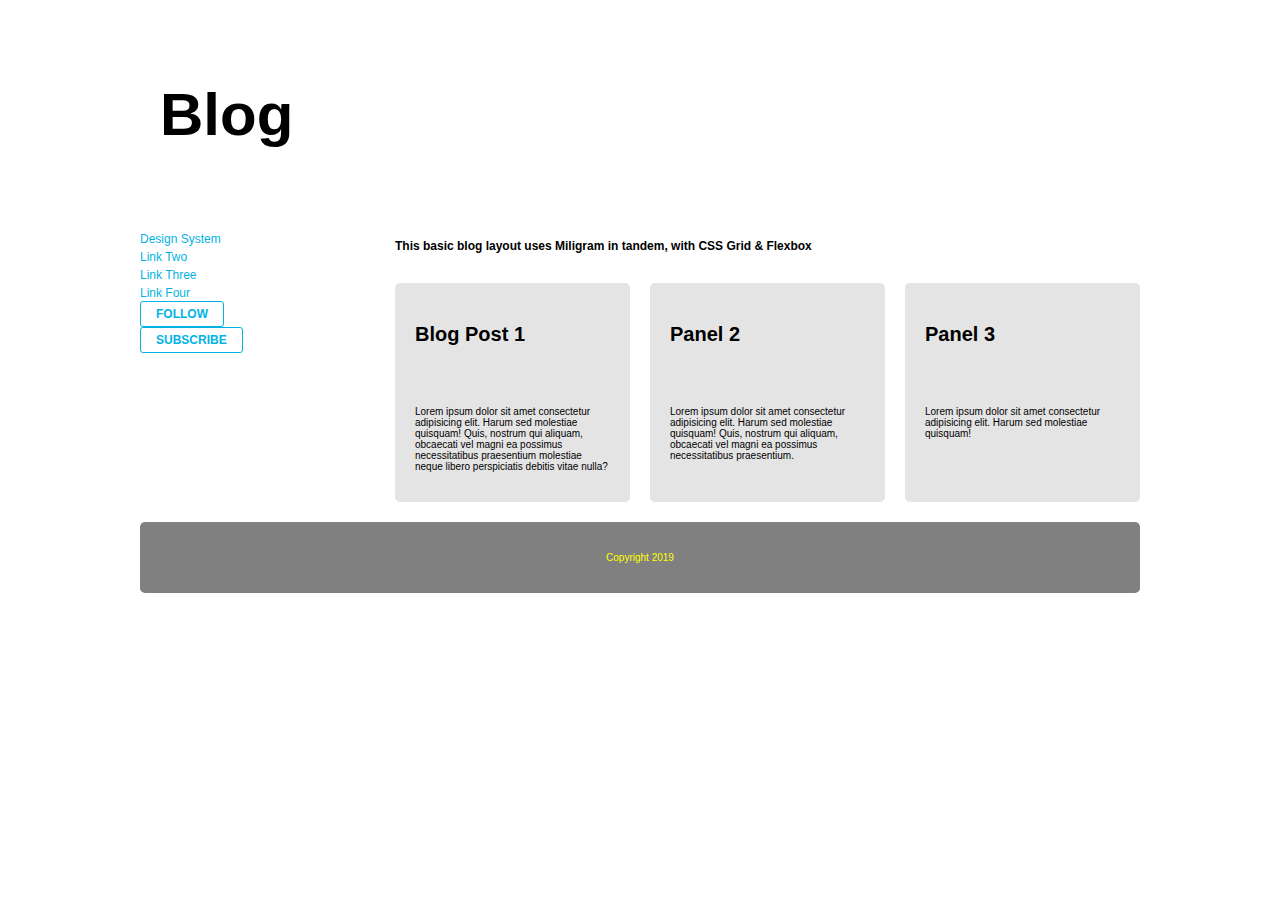
<file: index.html>
<!DOCTYPE html>
<html lang="en">
<head>
    <meta charset="UTF-8">
    <meta name="viewport" content="width=device-width, initial-scale=1.0">
    <title>Blog</title>
    <link rel="stylesheet" type="text/css" href="css/style.css">
</head>
<body class="container">
    <header class="header">
        <h1>Blog</h1>
    </header>
    <nav class="nav">
        <a class="design" href="designSystem.html">Design System</a><br>
        <a href="linkTwo.html">Link Two</a><br>
        <a href="linkThree.html">Link Three</a><br>
        <a href="linkFour.html">Link Four</a><br>
        <button onclick="window.location.href = 'https://w3docs.com';">FOLLOW</button><br>
        <button onclick="window.location.href = 'https://w3docs.com';">SUBSCRIBE</button>
    </nav>  
   
    <h2 class="title">This basic blog layout uses Miligram in tandem, with CSS Grid & Flexbox</h3>
    
    <div class="post1">
        <a href="blogPost.html">
            <h3>Blog Post 1</h3>
        </a>
            <p>Lorem ipsum dolor sit amet consectetur adipisicing elit. Harum sed molestiae quisquam! Quis, nostrum qui aliquam, obcaecati vel magni ea possimus necessitatibus praesentium molestiae neque libero perspiciatis debitis vitae nulla?</p>
    </div> 


    <article class="post2">
            <a href="blogPost.html">
                <h3>Panel 2</h3>
            </a>
                <p>Lorem ipsum dolor sit amet consectetur adipisicing elit. Harum sed molestiae quisquam! Quis, nostrum qui aliquam, obcaecati vel magni ea possimus necessitatibus praesentium. </p>
    </article>    

    <article class="post3">
            <a href="blogPost.html">
                <h3>Panel 3</h3>
            </a>
                <p>Lorem ipsum dolor sit amet consectetur adipisicing elit. Harum sed molestiae quisquam! </p>
    </article>  
    
    <footer class="footer">
        <p>Copyright 2019</p>
    </footer>
</body>
</html>
</file>
<file: css/style.css>
.container {
  font-family: Helvetica, Arial, sans-serif;
  font-weight: lighter;
  width: 90%;
  max-width: 1000px;
  margin: 20px auto;
  display: grid;
  grid-gap: 20px;
  grid-template-columns: repeat(4, 1fr);
  grid-template-rows: repeat(3, auto);
  grid-template-areas: 
  "hd hd hd hd"
  "sd title title title"
  "sd post1 post2 post3"
  "ft ft ft ft";
}


.header {
  padding: 20px;
  border-radius: 2px;
  font-size: 30px;
  grid-area: hd;
}

.nav {
  grid-area: sd;
}

.nav a {
  color: #02B3E4;
  font-size: 12px;
}

a {
  text-decoration: none;
}

button {
  color: #02B3E4;
  background-color: white;
  border: 1px solid;
  border-radius: 3px;
  padding: 5px 15px;
  text-align: center;
  display: inline-block;
  font-size: 12px;
  font-weight: bold;
  text-decoration: none; 
}

button {
  transition-duration: 0.4s;
}

button:hover {
  background-color: #02B3E4;;
  color: white;
}


.title {
  font-size: 12px;
  grid-area: title;
}

.post1 {
  background-color: rgb(228, 228, 228) ;
  border-radius: 5px;   
  grid-area: post1;
}

.post2 {
  background-color: rgb(228, 228, 228) ;
  border-radius: 5px;   
  grid-area: post2;
}

.post3 {
  background-color: rgb(228, 228, 228) ;
  border-radius: 5px;   
  grid-area: post3;
}

h3{
  font-size: 20px;
  color: black;
  padding: 20px;
  border-radius: 2px;
}  

h3:hover {
  color: #02B3E4;;
}


p{
  padding: 20px;
  border-radius: 2px;
  font-size: 10px;
}

.footer {
  color: white;
  background-color: grey ;
  border-radius: 5px;   
  grid-area: ft;
  vertical-align: text-top;
}

.footer p{
  color:yellow;
  vertical-align:25px;
  display: flex;
  align-items: center;
  justify-content: center;

}
</file>
